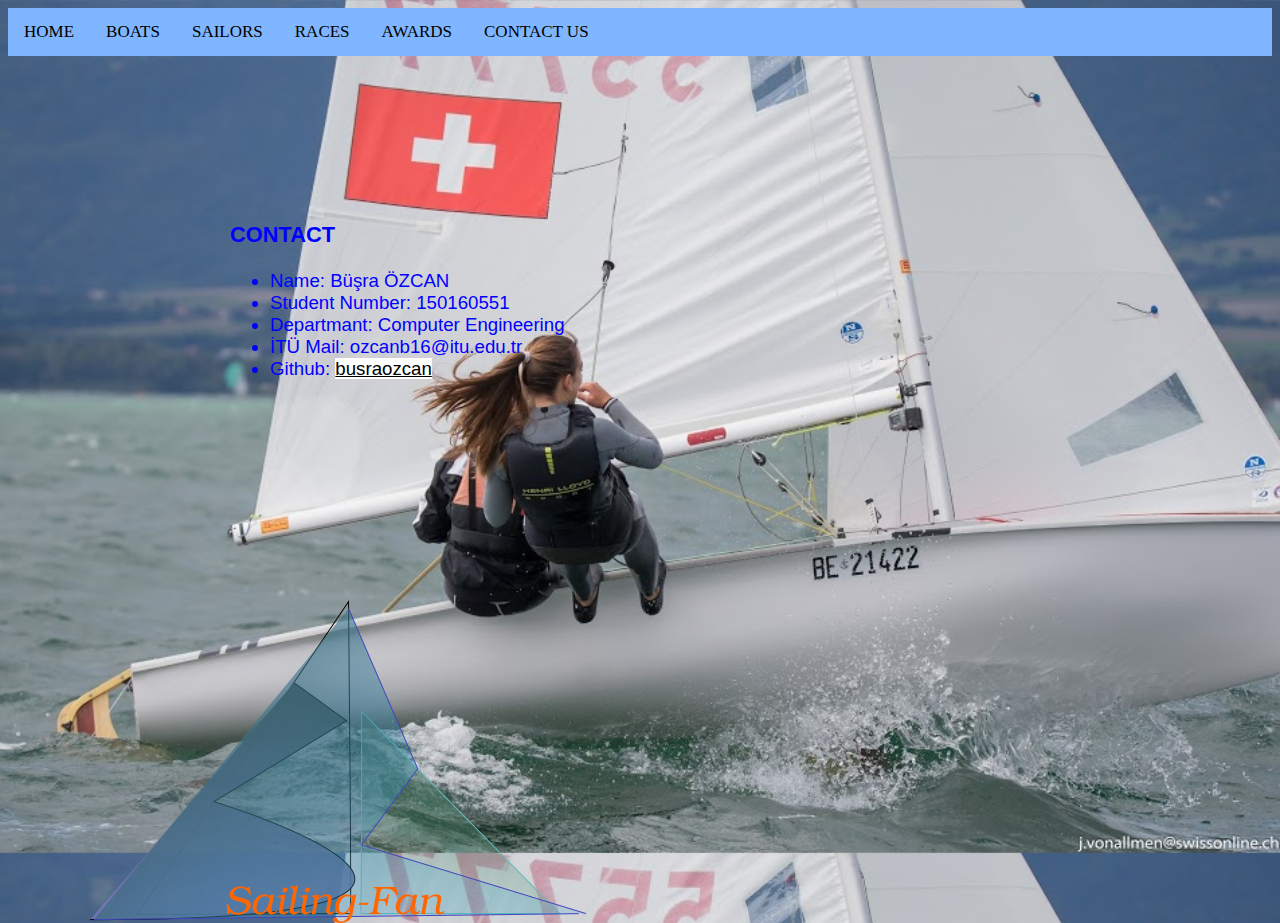
<file: contact.html>
<!DOCTYPE html>
<html>
    <head>
        <title>CONTACT US</title>
        <meta charset="UTF-8"/>
        <link rel="shortcut icon" href="logo1.svg.png" />
        <link rel="stylesheet" href="index.css"/>

    </head>
    <body class="contactbody">
            <div class="topc">
                        <a href="index.html">HOME</a>
                        <a href="boat.html">BOATS</a>
                        <a href="sailors.html">SAILORS</a>
                        <a href="races.html">RACES</a>
                        <a href="awards.html">AWARDS</a>
                        <a href="#">CONTACT US</a>
                </div>
                <div class="contactlist">
                    <h3>CONTACT</h3>
                <ul>
                    <li>Name:    Büşra ÖZCAN</li>
                    <li>Student Number:   150160551</li>
                    <li>Departmant:   Computer Engineering</li>
                    <li>İTÜ Mail:   ozcanb16@itu.edu.tr</li>
                    <li>Github:     <a class="URL" href="https://github.com/busraozcan">busraozcan</a></li>
                  </ul>
                </div>
                <img src="logo1.svg.png" alt="Image of logo" class="logo">
    </body>
</html>
</file>
<file: index.css>
.homep{
    background-color: palevioletred;
    box-sizing: border-box;
    color: blue;
    font-family: "Segoe UI", Arial, sans-serif;
    font-size: 36px;
    font-weight: 400;
    letter-spacing: 4px;
    line-height: 54px;
    opacity: 0.75;
    padding-bottom: 8px;
    padding-left: 16px;
    padding-right: 16px;
    padding-top: 8px;
    text-align: center;  
}
.homemiddle{
    box-sizing: border-box;
    color: purple;
    background: rgba(76, 175, 162, 0.3);
    font-family: "Inconsolata", sans-serif;
    font-size: 90px;
    line-height: 135px;
    text-align: center;
    position: absolute;
    top: 20%;
    left: 5%;
    
}
.topc{
    list-style-type: none;
    margin: 0;
    padding: 0;
    overflow: hidden;
    background-color:rgb(127, 182, 255);
}

.topc a{
    float: left;
    color:black;
    text-align: center;
    padding: 14px 16px;
    text-decoration: none;
    font-size: 17px;
    font-family:'Lucida Sans';
  }

.topc a:hover{
    background-color:rgb(0, 0, 255);
    color: black;
}

.topc a:active{
    background-color:red;
    color: white;
}
h1{
    color: brown;
}

body{
    background-image: url("sea.jpg");
    background-size: 100%;
}
.homebody{
    background-image: url("420.jpg");
    background-size: 100%;
}
.contactbody{
    background-image: url("420.jpg");
    background-size: 100%;
}
.pictshema{
    width: 600px;
    margin: auto;
}
.leftshft{
    float: left;  
    height: 300px;
    width: 300px;
    padding: 0 10px 10px 0;
}
.leftshft1{
    float: left;  
    height: 300px;
    width: 300px;
    padding: 0 10px 10px 0;
}
.leftshft2{
    float: left;  
    height: 500px;
    width: 500px;
    padding: 0 90px 10px 0;
    text-align: center;    
}
.picposition{
    position: absolute;
    top: 140px;
    right: 30px;
    height: 500px;
    width: 800px;   
}
.picposition2{
    position: absolute;
    top: 700px;
    right: 30px;
    height: 500px;
    width: 800px;   
}
.paragraf1{
    background-color:purple;
    color: white;
    height: 250px;
    padding: 50px 0 0 0;
    font-family: 'Segoe UI', Tahoma, Geneva, Verdana, sans-serif;
    font-size: 14pt;
    
   
}
#headbckgrnd{
    text-align: center;
    background-color: azure;
}
#headbckgrnd1{
    background-color: azure;
}
#headbckgrnd2{
    background-color: azure;
}
.racelist{
    background-color: aliceblue;
    position: absolute;
    font-family: 'Segoe UI', Tahoma, Geneva, Verdana, sans-serif;
    font-size: 17pt;    
    top: 140px;
    height: 500px;
    width: 700px;
    left: 100px;   
    padding: 0 0 0 40px;
    
}
.contactlist{
    color: blue;
    font-family: 'Segoe UI', Tahoma, Geneva, Verdana, sans-serif;
    font-size: 14pt;
    width: 600px;
    height: 300px;
    float: left; 
    padding: 0 0 0 40px;  
    position: absolute;
    top: 200px;
    right: 450px;
}
.URL{
    background-color: white;
    color: black;
    font-family: 'Segoe UI', Tahoma, Geneva, Verdana, sans-serif;
    font-size: 14pt;
    
}
#awardpic{
    position: absolute;
    top: 140px;
    right: 200px;
    height: 500px;
    width: 700px;   
}

.video{
    display: block;
    margin-top: auto;
    margin-left: auto;
    margin-right: auto;
    background-color: black;
}
.audio{
    position: absolute;
    top: 800px;
    right: 20px;
}
.gimp{
    height: 400px;
    width: 400px;
    padding: 20px 30px 10px 30px;
}
.logo{
    float: left; 
    padding: 0 0 0 40px;  
    position: absolute;
    top: 600px;
    left: 50px;
}
.logo1{
    float: left; 
    padding: 0 0 0 40px;  
    position: absolute;
    top: 60px;
    right: 75px;
}
</file>
